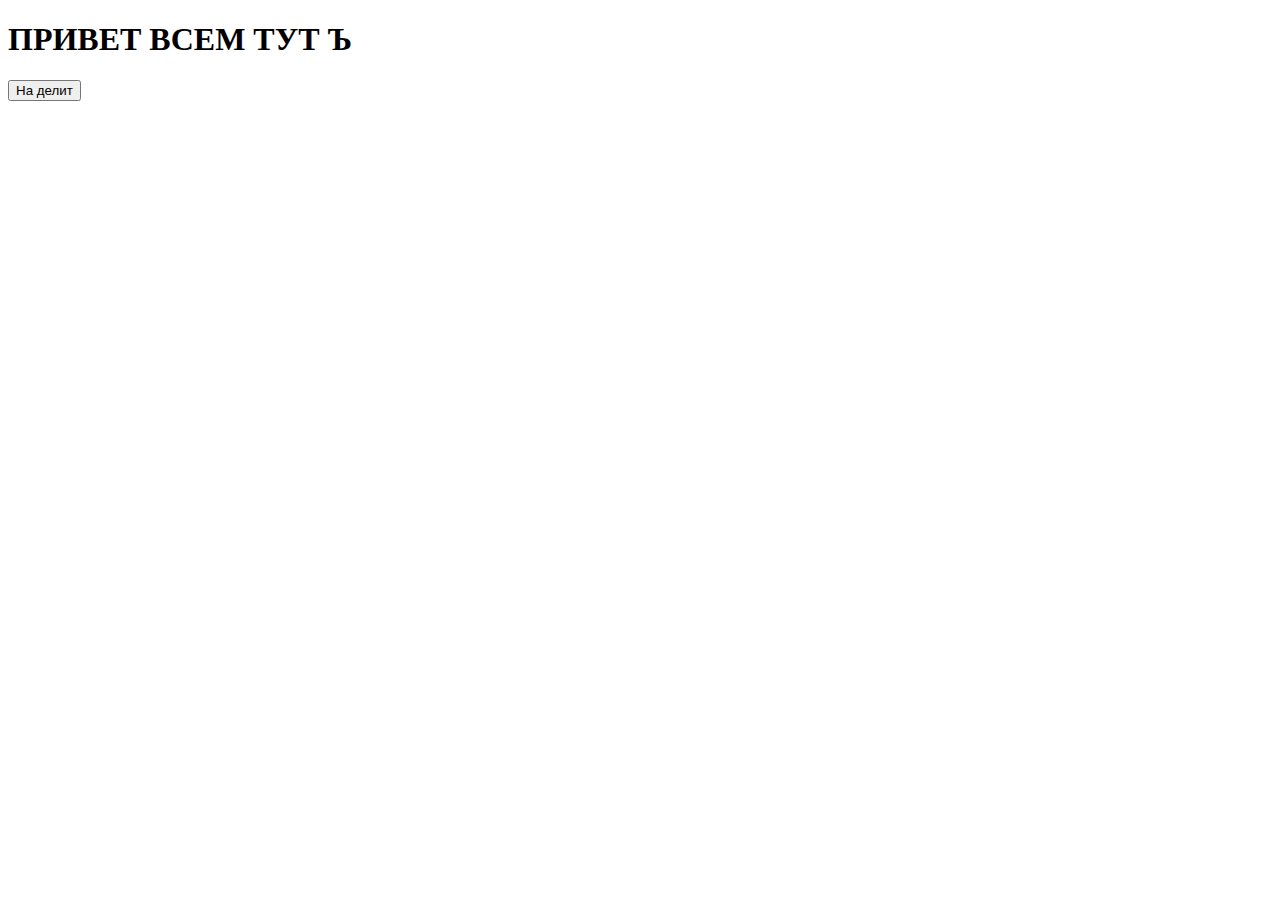
<file: templates/index.html>
<!DOCTYPE html>
<html lang="en">
<head>
    <meta charset="UTF-8">
    <meta name="viewport" content="width=device-width, initial-scale=1.0">
    <title>Document</title>
</head>
<body>
    <h1>ПРИВЕТ ВСЕМ ТУТ Ъ</h1>
    <a href="/delete"><button>На делит</button></a>
</body>
</html>
</file>
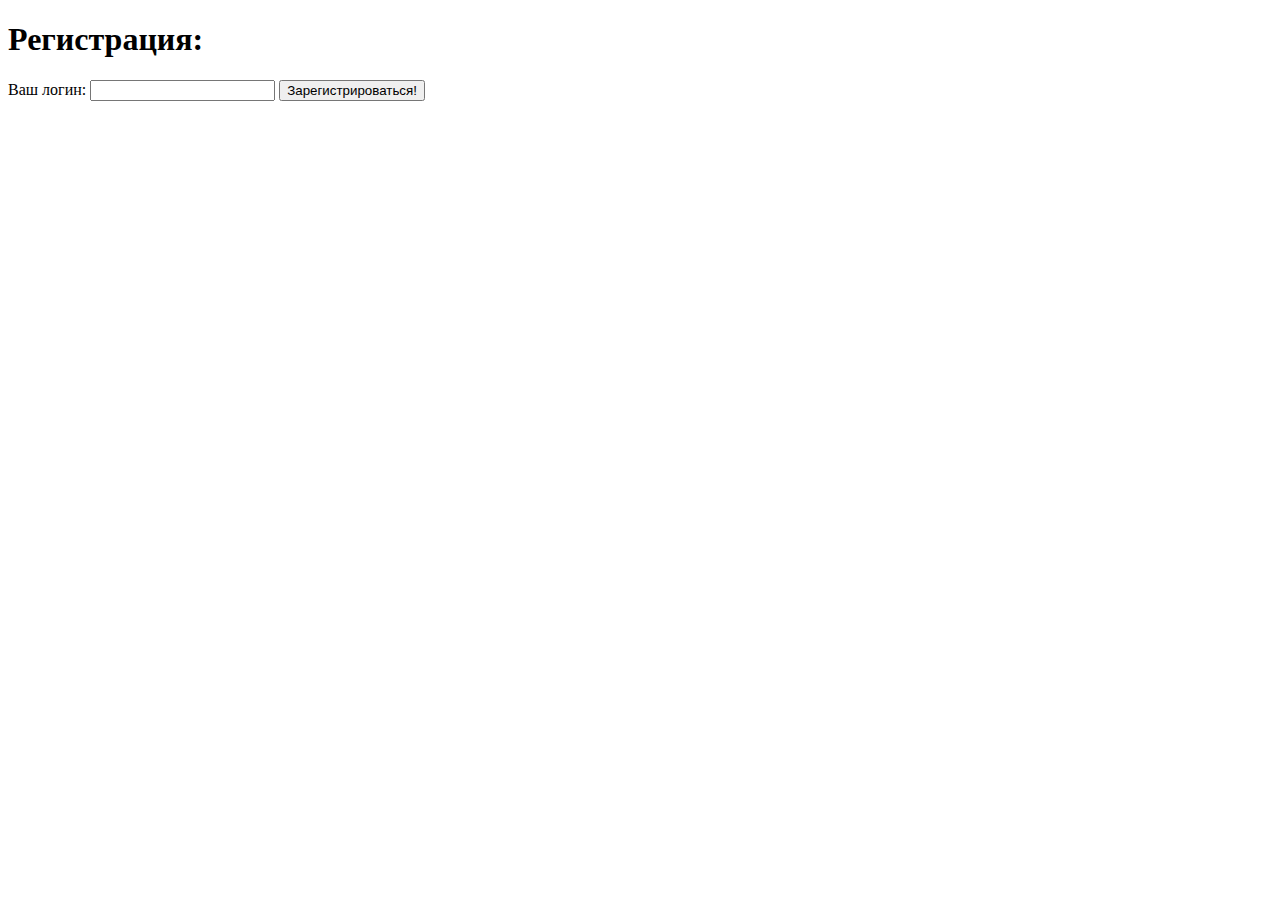
<file: templates/register.html>
<!DOCTYPE html>
<html lang="en">
<head>
    <meta charset="UTF-8">
    <meta name="viewport" content="width=device-width, initial-scale=1.0">
    <title>Регистрация</title>
</head>
<body>
    <h1>Регистрация:</h1>
    <form action="/" method="post">
        <label for="username">Ваш логин:</label>
        <input type="text" name="username" id="username">
        <a href="/add"><button>Зарегистрироваться!</button></a>
    </form>
</body>
</html>
</file>
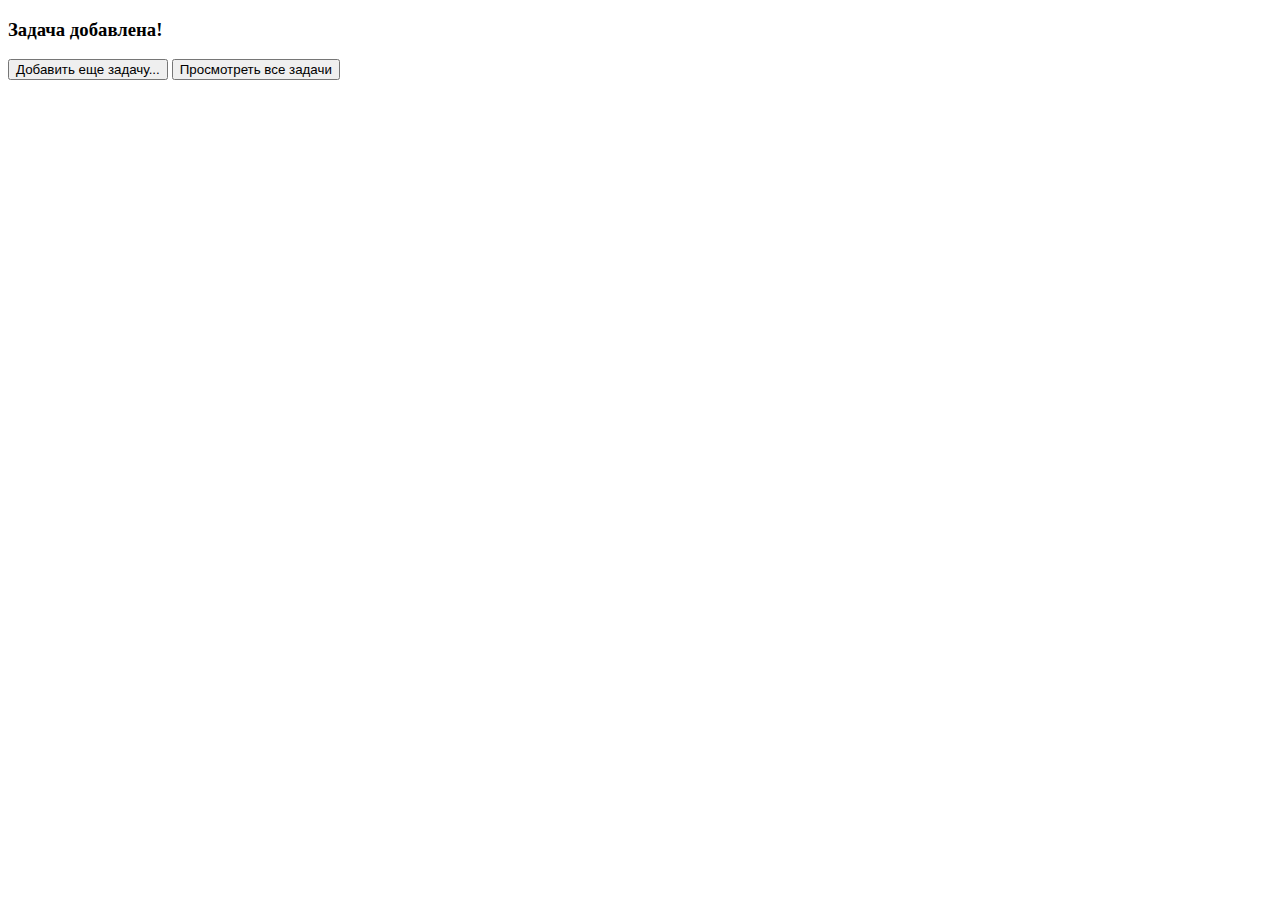
<file: templates/success.html>
<!DOCTYPE html>
<html lang="en">
<head>
    <meta charset="UTF-8">
    <meta name="viewport" content="width=device-width, initial-scale=1.0">
    <title>Успех!</title>
</head>
<body>
    <h3>Задача добавлена!</h3>
    <a href="/add"><button>Добавить еще задачу...</button></a>
    <a href="/"><button>Просмотреть все задачи</button></a>
</body>
</html>
</file>
